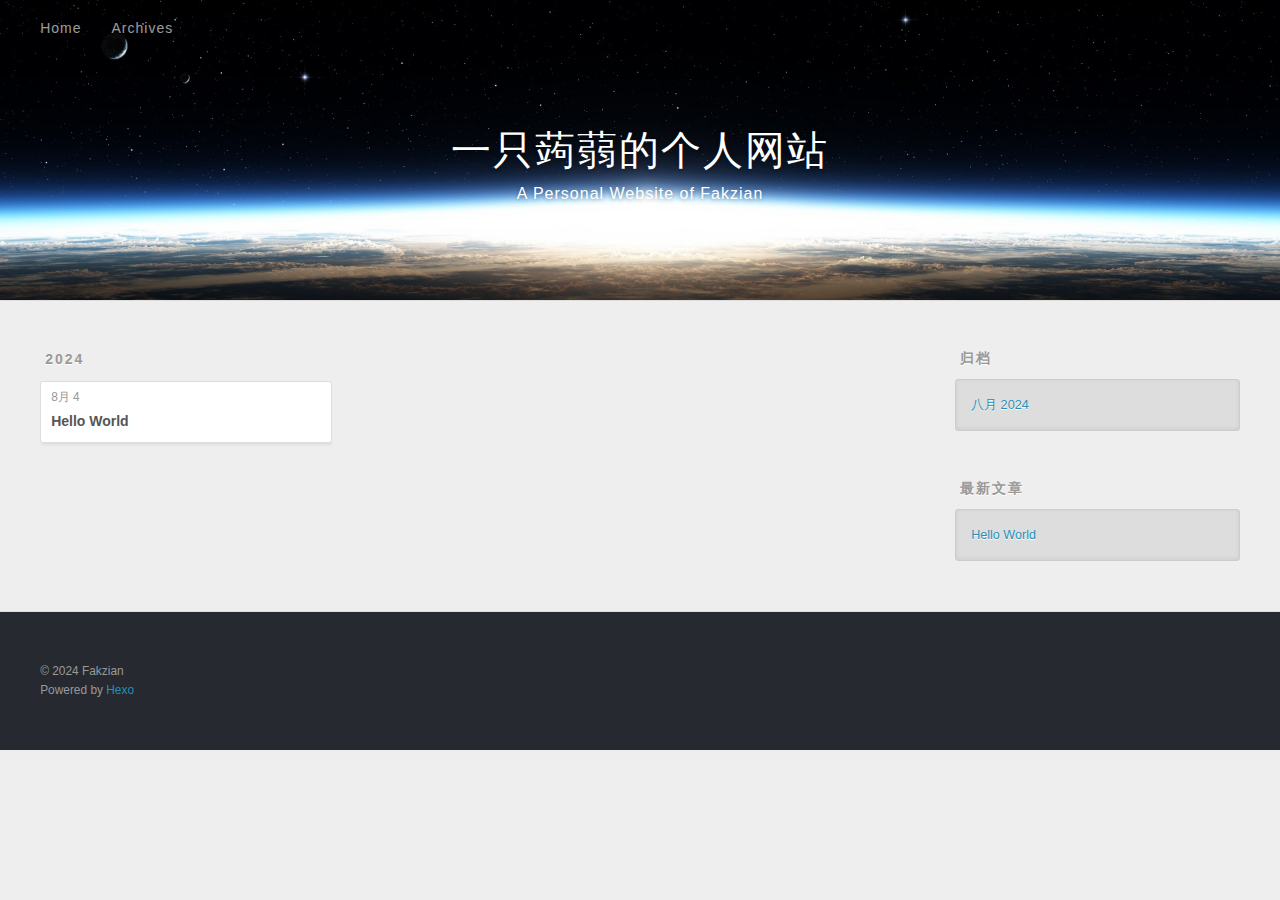
<file: archives/2024/08/index.html>
<!DOCTYPE html>
<html>
<head>
  <meta charset="utf-8">
  
  
  <title>归档: 2024/8 | 一只蒟蒻的个人网站</title>
  <meta name="viewport" content="width=device-width, initial-scale=1, shrink-to-fit=no">
  <meta name="description" content="积土成山，风雨兴焉；积水成渊，蛟龙生焉。">
<meta property="og:type" content="website">
<meta property="og:title" content="一只蒟蒻的个人网站">
<meta property="og:url" content="http://zhouziyuian.github.io/archives/2024/08/index.html">
<meta property="og:site_name" content="一只蒟蒻的个人网站">
<meta property="og:description" content="积土成山，风雨兴焉；积水成渊，蛟龙生焉。">
<meta property="og:locale" content="zh_CN">
<meta property="article:author" content="Fakzian">
<meta property="article:tag" content="蒟蒻,OIer,Programmer">
<meta name="twitter:card" content="summary">
  
    <link rel="alternate" href="/atom.xml" title="一只蒟蒻的个人网站" type="application/atom+xml">
  
  
    <link rel="shortcut icon" href="/favicon.png">
  
  
  
<link rel="stylesheet" href="/css/style.css">

  
    
<link rel="stylesheet" href="/fancybox/jquery.fancybox.min.css">

  
  
<meta name="generator" content="Hexo 7.3.0"></head>

<body>
  <div id="container">
    <div id="wrap">
      <header id="header">
  <div id="banner"></div>
  <div id="header-outer" class="outer">
    <div id="header-title" class="inner">
      <h1 id="logo-wrap">
        <a href="/" id="logo">一只蒟蒻的个人网站</a>
      </h1>
      
        <h2 id="subtitle-wrap">
          <a href="/" id="subtitle">A Personal Website of Fakzian</a>
        </h2>
      
    </div>
    <div id="header-inner" class="inner">
      <nav id="main-nav">
        <a id="main-nav-toggle" class="nav-icon"><span class="fa fa-bars"></span></a>
        
          <a class="main-nav-link" href="/">Home</a>
        
          <a class="main-nav-link" href="/archives">Archives</a>
        
      </nav>
      <nav id="sub-nav">
        
        
          <a class="nav-icon" href="/atom.xml" title="RSS 订阅"><span class="fa fa-rss"></span></a>
        
        <a class="nav-icon nav-search-btn" title="搜索"><span class="fa fa-search"></span></a>
      </nav>
      <div id="search-form-wrap">
        <form action="//google.com/search" method="get" accept-charset="UTF-8" class="search-form"><input type="search" name="q" class="search-form-input" placeholder="搜索"><button type="submit" class="search-form-submit">&#xF002;</button><input type="hidden" name="sitesearch" value="http://zhouziyuian.github.io"></form>
      </div>
    </div>
  </div>
</header>

      <div class="outer">
        <section id="main">
  
  
    
    
      
      
      <section class="archives-wrap">
        <div class="archive-year-wrap">
          <a href="/archives/2024" class="archive-year">2024</a>
        </div>
        <div class="archives">
    
    <article class="archive-article archive-type-post">
  <div class="archive-article-inner">
    <header class="archive-article-header">
      <a href="/2024/08/04/hello-world/" class="archive-article-date">
  <time class="dt-published" datetime="2024-08-04T06:43:41.655Z" itemprop="datePublished">8月 4</time>
</a>
      
  
    <h1 itemprop="name">
      <a class="archive-article-title" href="/2024/08/04/hello-world/">Hello World</a>
    </h1>
  

    </header>
  </div>
</article>
  
  
    </div></section>
  


</section>
        
          <aside id="sidebar">
  
    

  
    

  
    
  
    
  <div class="widget-wrap">
    <h3 class="widget-title">归档</h3>
    <div class="widget">
      <ul class="archive-list"><li class="archive-list-item"><a class="archive-list-link" href="/archives/2024/08/">八月 2024</a></li></ul>
    </div>
  </div>


  
    
  <div class="widget-wrap">
    <h3 class="widget-title">最新文章</h3>
    <div class="widget">
      <ul>
        
          <li>
            <a href="/2024/08/04/hello-world/">Hello World</a>
          </li>
        
      </ul>
    </div>
  </div>

  
</aside>
        
      </div>
      <footer id="footer">
  
  <div class="outer">
    <div id="footer-info" class="inner">
      
      &copy; 2024 Fakzian<br>
      Powered by <a href="https://hexo.io/" target="_blank">Hexo</a>
    </div>
  </div>
</footer>

    </div>
    <nav id="mobile-nav">
  
    <a href="/" class="mobile-nav-link">Home</a>
  
    <a href="/archives" class="mobile-nav-link">Archives</a>
  
</nav>
    


<script src="/js/jquery-3.6.4.min.js"></script>



  
<script src="/fancybox/jquery.fancybox.min.js"></script>




<script src="/js/script.js"></script>





  </div>
</body>
</html>
</file>
<file: css/style.css>
body {
  width: 100%;
}
body:before,
body:after {
  content: "";
  display: table;
}
body:after {
  clear: both;
}
html,
body,
div,
span,
applet,
object,
iframe,
h1,
h2,
h3,
h4,
h5,
h6,
p,
blockquote,
pre,
a,
abbr,
acronym,
address,
big,
cite,
code,
del,
dfn,
em,
img,
ins,
kbd,
q,
s,
samp,
small,
strike,
strong,
sub,
sup,
tt,
var,
dl,
dt,
dd,
ol,
ul,
li,
fieldset,
form,
label,
legend,
table,
caption,
tbody,
tfoot,
thead,
tr,
th,
td {
  margin: 0;
  padding: 0;
  border: 0;
  outline: 0;
  font-weight: inherit;
  font-style: inherit;
  font-family: inherit;
  font-size: 100%;
  vertical-align: baseline;
}
body {
  line-height: 1;
  color: #000;
  background: #fff;
}
ol,
ul {
  list-style: none;
}
table {
  border-collapse: separate;
  border-spacing: 0;
  vertical-align: middle;
}
caption,
th,
td {
  text-align: left;
  font-weight: normal;
  vertical-align: middle;
}
a img {
  border: none;
}
input,
button {
  margin: 0;
  padding: 0;
}
input::-moz-focus-inner,
button::-moz-focus-inner {
  border: 0;
  padding: 0;
}
html,
body,
#container {
  height: 100%;
}
body {
  background: #eee;
  font: 14px -apple-system, BlinkMacSystemFont, "Segoe UI", "Roboto", "Oxygen", "Ubuntu", "Cantarell", "Fira Sans", "Droid Sans", "Helvetica Neue", sans-serif;
  -webkit-text-size-adjust: 100%;
}
.outer {
  max-width: 1220px;
  margin: 0 auto;
  padding: 0 20px;
}
.outer:before,
.outer:after {
  content: "";
  display: table;
}
.outer:after {
  clear: both;
}
.inner {
  display: inline;
  float: left;
  width: 98.33333333333333%;
  margin: 0 0.833333333333333%;
}
.left,
.alignleft {
  float: left;
}
.right,
.alignright {
  float: right;
}
.clear {
  clear: both;
}
#container {
  position: relative;
}
.mobile-nav-on {
  overflow: hidden;
}
#wrap {
  height: 100%;
  width: 100%;
  position: absolute;
  top: 0;
  left: 0;
  -webkit-transition: 0.2s ease-out;
  -moz-transition: 0.2s ease-out;
  -ms-transition: 0.2s ease-out;
  transition: 0.2s ease-out;
  z-index: 1;
  background: #eee;
}
.mobile-nav-on #wrap {
  left: 280px;
}
@media screen and (min-width: 768px) {
  #main {
    display: inline;
    float: left;
    width: 73.33333333333333%;
    margin: 0 0.833333333333333%;
  }
}
.article-date,
.article-category-link,
.archive-year,
.widget-title {
  text-decoration: none;
  text-transform: uppercase;
  letter-spacing: 2px;
  color: #999;
  margin-bottom: 1em;
  margin-left: 5px;
  line-height: 1em;
  text-shadow: 0 1px #fff;
  font-weight: bold;
}
.article-inner,
.archive-article-inner {
  background: #fff;
  -webkit-box-shadow: 1px 2px 3px #ddd;
  box-shadow: 1px 2px 3px #ddd;
  border: 1px solid #ddd;
  border-radius: 3px;
}
.article-entry h1,
.widget h1 {
  font-size: 2em;
}
.article-entry h2,
.widget h2 {
  font-size: 1.5em;
}
.article-entry h3,
.widget h3 {
  font-size: 1.3em;
}
.article-entry h4,
.widget h4 {
  font-size: 1.2em;
}
.article-entry h5,
.widget h5 {
  font-size: 1em;
}
.article-entry h6,
.widget h6 {
  font-size: 1em;
  color: #999;
}
.article-entry hr,
.widget hr {
  border: 1px dashed #ddd;
}
.article-entry strong,
.widget strong {
  font-weight: bold;
}
.article-entry em,
.widget em,
.article-entry cite,
.widget cite {
  font-style: italic;
}
.article-entry sup,
.widget sup,
.article-entry sub,
.widget sub {
  font-size: 0.75em;
  line-height: 0;
  position: relative;
  vertical-align: baseline;
}
.article-entry sup,
.widget sup {
  top: -0.5em;
}
.article-entry sub,
.widget sub {
  bottom: -0.2em;
}
.article-entry small,
.widget small {
  font-size: 0.85em;
}
.article-entry acronym,
.widget acronym,
.article-entry abbr,
.widget abbr {
  border-bottom: 1px dotted;
}
.article-entry ul,
.widget ul,
.article-entry ol,
.widget ol,
.article-entry dl,
.widget dl {
  margin: 0 20px;
  line-height: 1.6em;
}
.article-entry ul ul,
.widget ul ul,
.article-entry ol ul,
.widget ol ul,
.article-entry ul ol,
.widget ul ol,
.article-entry ol ol,
.widget ol ol {
  margin-top: 0;
  margin-bottom: 0;
}
.article-entry ul,
.widget ul {
  list-style: disc;
}
.article-entry ol,
.widget ol {
  list-style: decimal;
}
.article-entry dt,
.widget dt {
  font-weight: bold;
}
#header {
  height: 300px;
  position: relative;
  border-bottom: 1px solid #ddd;
}
#header:before,
#header:after {
  content: "";
  position: absolute;
  left: 0;
  right: 0;
  height: 40px;
}
#header:before {
  top: 0;
  background: -webkit-linear-gradient(rgba(0,0,0,0.2), transparent);
  background: -moz-linear-gradient(rgba(0,0,0,0.2), transparent);
  background: -ms-linear-gradient(rgba(0,0,0,0.2), transparent);
  background: linear-gradient(rgba(0,0,0,0.2), transparent);
}
#header:after {
  bottom: 0;
  background: -webkit-linear-gradient(transparent, rgba(0,0,0,0.2));
  background: -moz-linear-gradient(transparent, rgba(0,0,0,0.2));
  background: -ms-linear-gradient(transparent, rgba(0,0,0,0.2));
  background: linear-gradient(transparent, rgba(0,0,0,0.2));
}
#header-outer {
  height: 100%;
  position: relative;
}
#header-inner {
  position: relative;
  overflow: hidden;
}
#banner {
  position: absolute;
  top: 0;
  left: 0;
  width: 100%;
  height: 100%;
  background: url("images/banner.jpg") center #000;
  background-size: cover;
  z-index: -1;
}
#header-title {
  text-align: center;
  height: 40px;
  position: absolute;
  top: 50%;
  left: 0;
  margin-top: -20px;
}
#logo,
#subtitle {
  text-decoration: none;
  color: #fff;
  font-weight: 300;
  text-shadow: 0 1px 4px rgba(0,0,0,0.3);
}
#logo {
  font-size: 40px;
  line-height: 40px;
  letter-spacing: 2px;
}
#subtitle {
  font-size: 16px;
  line-height: 16px;
  letter-spacing: 1px;
}
#subtitle-wrap {
  margin-top: 16px;
}
#main-nav {
  float: left;
  margin-left: -15px;
}
.nav-icon,
.main-nav-link {
  float: left;
  color: #fff;
  opacity: 0.6;
  text-decoration: none;
  text-shadow: 0 1px rgba(0,0,0,0.2);
  -webkit-transition: opacity 0.2s;
  -moz-transition: opacity 0.2s;
  -ms-transition: opacity 0.2s;
  transition: opacity 0.2s;
  display: block;
  padding: 20px 15px;
}
.nav-icon:hover,
.main-nav-link:hover {
  opacity: 1;
}
.nav-icon {
  text-align: center;
  font-size: 14px;
  width: 14px;
  height: 14px;
  padding: 20px 15px;
  position: relative;
  cursor: pointer;
}
.main-nav-link {
  font-weight: 300;
  letter-spacing: 1px;
}
@media screen and (max-width: 479px) {
  .main-nav-link {
    display: none;
  }
}
#main-nav-toggle {
  display: none;
}
@media screen and (max-width: 479px) {
  #main-nav-toggle {
    display: block;
  }
}
#sub-nav {
  float: right;
  margin-right: -15px;
}
#search-form-wrap {
  position: absolute;
  top: 15px;
  width: 150px;
  height: 30px;
  right: -150px;
  opacity: 0;
  -webkit-transition: 0.2s ease-out;
  -moz-transition: 0.2s ease-out;
  -ms-transition: 0.2s ease-out;
  transition: 0.2s ease-out;
}
#search-form-wrap.on {
  opacity: 1;
  right: 0;
}
@media screen and (max-width: 479px) {
  #search-form-wrap {
    width: 100%;
    right: -100%;
  }
}
.search-form {
  position: absolute;
  top: 0;
  left: 0;
  right: 0;
  background: #fff;
  padding: 5px 15px;
  border-radius: 15px;
  -webkit-box-shadow: 0 0 10px rgba(0,0,0,0.3);
  box-shadow: 0 0 10px rgba(0,0,0,0.3);
}
.search-form-input {
  border: none;
  background: none;
  color: #555;
  width: 100%;
  font: 13px -apple-system, BlinkMacSystemFont, "Segoe UI", "Roboto", "Oxygen", "Ubuntu", "Cantarell", "Fira Sans", "Droid Sans", "Helvetica Neue", sans-serif;
  outline: none;
}
.search-form-input::-webkit-search-results-decoration,
.search-form-input::-webkit-search-cancel-button {
  -webkit-appearance: none;
}
.search-form-submit {
  position: absolute;
  top: 50%;
  right: 10px;
  margin-top: -7px;
  font: 13px ForkAwesome;
  border: none;
  background: none;
  color: #bbb;
  cursor: pointer;
}
.search-form-submit:hover,
.search-form-submit:focus {
  color: #777;
}
.article {
  margin: 50px 0;
}
.article-inner {
  overflow: hidden;
}
.article-meta:before,
.article-meta:after {
  content: "";
  display: table;
}
.article-meta:after {
  clear: both;
}
.article-date {
  float: left;
}
.article-category {
  float: left;
  line-height: 1em;
  color: #ccc;
  text-shadow: 0 1px #fff;
  margin-left: 8px;
}
.article-category:before {
  content: "\2022";
}
.article-category-link {
  margin: 0 12px 1em;
}
.article-header {
  padding: 20px 20px 0;
}
.article-title {
  text-decoration: none;
  font-size: 2em;
  font-weight: bold;
  color: #555;
  line-height: 1.1em;
  -webkit-transition: color 0.2s;
  -moz-transition: color 0.2s;
  -ms-transition: color 0.2s;
  transition: color 0.2s;
}
a.article-title:hover {
  color: #258fb8;
}
.article-entry {
  color: #555;
  padding: 0 20px;
}
.article-entry:before,
.article-entry:after {
  content: "";
  display: table;
}
.article-entry:after {
  clear: both;
}
.article-entry p,
.article-entry table {
  line-height: 1.6em;
  margin: 1.6em 0;
}
.article-entry h1,
.article-entry h2,
.article-entry h3,
.article-entry h4,
.article-entry h5,
.article-entry h6 {
  font-weight: bold;
}
.article-entry h1,
.article-entry h2,
.article-entry h3,
.article-entry h4,
.article-entry h5,
.article-entry h6 {
  line-height: 1.1em;
  margin: 1.1em 0;
}
.article-entry a {
  color: #258fb8;
  text-decoration: none;
}
.article-entry a:hover {
  text-decoration: underline;
}
.article-entry ul,
.article-entry ol,
.article-entry dl {
  margin-top: 1.6em;
  margin-bottom: 1.6em;
}
.article-entry img,
.article-entry video {
  max-width: 100%;
  height: auto;
  display: block;
  margin: auto;
}
.article-entry iframe {
  border: none;
}
.article-entry table {
  width: 100%;
  border-collapse: collapse;
  border-spacing: 0;
}
.article-entry th {
  font-weight: bold;
  border-bottom: 3px solid #ddd;
  padding-bottom: 0.5em;
}
.article-entry td {
  border-bottom: 1px solid #ddd;
  padding: 10px 0;
}
.article-entry blockquote {
  font-family: Georgia, "Times New Roman", serif;
  margin: 1.6em 20px;
  text-align: center;
}
.article-entry blockquote footer {
  font-size: 14px;
  margin: 1.6em 0;
  font-family: -apple-system, BlinkMacSystemFont, "Segoe UI", "Roboto", "Oxygen", "Ubuntu", "Cantarell", "Fira Sans", "Droid Sans", "Helvetica Neue", sans-serif;
}
.article-entry blockquote footer cite:before {
  content: "—";
  padding: 0 0.5em;
}
.article-entry .pullquote {
  text-align: left;
  width: 45%;
  margin: 0;
}
.article-entry .pullquote.left {
  margin-left: 0.5em;
  margin-right: 1em;
}
.article-entry .pullquote.right {
  margin-right: 0.5em;
  margin-left: 1em;
}
.article-entry .caption {
  color: #999;
  display: block;
  font-size: 0.9em;
  margin-top: 0.5em;
  position: relative;
  text-align: center;
}
.article-entry .video-container {
  position: relative;
  padding-top: 56.25%;
  height: 0;
  overflow: hidden;
}
.article-entry .video-container iframe,
.article-entry .video-container object,
.article-entry .video-container embed {
  position: absolute;
  top: 0;
  left: 0;
  width: 100%;
  height: 100%;
  margin-top: 0;
}
.article-more-link a {
  display: inline-block;
  line-height: 1em;
  padding: 6px 15px;
  border-radius: 15px;
  background: #eee;
  color: #999;
  text-shadow: 0 1px #fff;
  text-decoration: none;
}
.article-more-link a:hover {
  background: #258fb8;
  color: #fff;
  text-decoration: none;
  text-shadow: 0 1px #1e7293;
}
.article-footer {
  font-size: 0.85em;
  line-height: 1.6em;
  border-top: 1px solid #ddd;
  padding-top: 1.6em;
  margin: 0 20px 20px;
}
.article-footer:before,
.article-footer:after {
  content: "";
  display: table;
}
.article-footer:after {
  clear: both;
}
.article-footer a {
  color: #999;
  text-decoration: none;
}
.article-footer a:hover {
  color: #555;
}
.article-tag-list-item {
  float: left;
  margin-right: 10px;
}
.article-tag-list-link:before {
  content: "#";
}
.article-comment-link {
  float: right;
}
.article-comment-link:before {
  padding-right: 8px;
}
.article-share-link {
  cursor: pointer;
  float: right;
  margin-left: 20px;
}
.article-share-link:before {
  padding-right: 6px;
}
#article-nav {
  position: relative;
}
#article-nav:before,
#article-nav:after {
  content: "";
  display: table;
}
#article-nav:after {
  clear: both;
}
@media screen and (min-width: 768px) {
  #article-nav {
    margin: 50px 0;
  }
  #article-nav:before {
    width: 8px;
    height: 8px;
    position: absolute;
    top: 50%;
    left: 50%;
    margin-top: -4px;
    margin-left: -4px;
    content: "";
    border-radius: 50%;
    background: #ddd;
    -webkit-box-shadow: 0 1px 2px #fff;
    box-shadow: 0 1px 2px #fff;
  }
}
.article-nav-link-wrap {
  text-decoration: none;
  text-shadow: 0 1px #fff;
  color: #999;
  -webkit-box-sizing: border-box;
  -moz-box-sizing: border-box;
  box-sizing: border-box;
  margin-top: 50px;
  text-align: center;
  display: block;
}
.article-nav-link-wrap:hover {
  color: #555;
}
@media screen and (min-width: 768px) {
  .article-nav-link-wrap {
    width: 50%;
    margin-top: 0;
  }
}
@media screen and (min-width: 768px) {
  #article-nav-newer {
    float: left;
    text-align: right;
    padding-right: 20px;
  }
}
@media screen and (min-width: 768px) {
  #article-nav-older {
    float: right;
    text-align: left;
    padding-left: 20px;
  }
}
.article-nav-caption {
  text-transform: uppercase;
  letter-spacing: 2px;
  color: #ddd;
  line-height: 1em;
  font-weight: bold;
}
#article-nav-newer .article-nav-caption {
  margin-right: -2px;
}
.article-nav-title {
  font-size: 0.85em;
  line-height: 1.6em;
  margin-top: 0.5em;
}
.article-share-box {
  position: absolute;
  display: none;
  background: #fff;
  -webkit-box-shadow: 1px 2px 10px rgba(0,0,0,0.2);
  box-shadow: 1px 2px 10px rgba(0,0,0,0.2);
  border-radius: 3px;
  margin-left: -145px;
  overflow: hidden;
  z-index: 1;
}
.article-share-box.on {
  display: block;
}
.article-share-input {
  width: 100%;
  background: none;
  -webkit-box-sizing: border-box;
  -moz-box-sizing: border-box;
  box-sizing: border-box;
  font: 14px -apple-system, BlinkMacSystemFont, "Segoe UI", "Roboto", "Oxygen", "Ubuntu", "Cantarell", "Fira Sans", "Droid Sans", "Helvetica Neue", sans-serif;
  padding: 0 15px;
  color: #555;
  outline: none;
  border: 1px solid #ddd;
  border-radius: 3px 3px 0 0;
  height: 36px;
  line-height: 36px;
}
.article-share-links {
  background: #eee;
}
.article-share-links:before,
.article-share-links:after {
  content: "";
  display: table;
}
.article-share-links:after {
  clear: both;
}
.article-share-twitter,
.article-share-facebook,
.article-share-pinterest,
.article-share-linkedin {
  width: 50px;
  height: 36px;
  display: block;
  float: left;
  position: relative;
  color: #999;
  text-shadow: 0 1px #fff;
}
.article-share-twitter:before,
.article-share-facebook:before,
.article-share-pinterest:before,
.article-share-linkedin:before {
  font-size: 20px;
  width: 20px;
  height: 20px;
  position: absolute;
  top: 50%;
  left: 50%;
  margin-top: -10px;
  margin-left: -10px;
  text-align: center;
}
.article-share-twitter:hover,
.article-share-facebook:hover,
.article-share-pinterest:hover,
.article-share-linkedin:hover {
  color: #fff;
}
.article-share-twitter:hover {
  background: #00aced;
  text-shadow: 0 1px #008abe;
}
.article-share-facebook:hover {
  background: #3b5998;
  text-shadow: 0 1px #2f477a;
}
.article-share-pinterest:hover {
  background: #cb2027;
  text-shadow: 0 1px #a21a1f;
}
.article-share-linkedin:hover {
  background: #0077b5;
  text-shadow: 0 1px #005f91;
}
.article-gallery {
  background: #000;
  position: relative;
}
.article-gallery-photos {
  position: relative;
  overflow: hidden;
}
.article-gallery-img {
  display: none;
  max-width: 100%;
}
.article-gallery-img:first-child {
  display: block;
}
.article-gallery-img.loaded {
  position: absolute;
  display: block;
}
.article-gallery-img img {
  display: block;
  max-width: 100%;
  margin: 0 auto;
}
#comments {
  background: #fff;
  -webkit-box-shadow: 1px 2px 3px #ddd;
  box-shadow: 1px 2px 3px #ddd;
  padding: 20px;
  border: 1px solid #ddd;
  border-radius: 3px;
  margin: 50px 0;
}
#comments a {
  color: #258fb8;
}
.archives-wrap {
  margin: 50px 0;
}
.archives:before,
.archives:after {
  content: "";
  display: table;
}
.archives:after {
  clear: both;
}
.archive-year-wrap {
  margin-bottom: 1em;
}
.archives {
  -webkit-column-gap: 10px;
  -moz-column-gap: 10px;
  column-gap: 10px;
}
@media screen and (min-width: 480px) and (max-width: 767px) {
  .archives {
    -webkit-column-count: 2;
    -moz-column-count: 2;
    column-count: 2;
  }
}
@media screen and (min-width: 768px) {
  .archives {
    -webkit-column-count: 3;
    -moz-column-count: 3;
    column-count: 3;
  }
}
.archive-article {
  -webkit-column-break-inside: avoid;
  page-break-inside: avoid;
  overflow: hidden;
  break-inside: avoid-column;
}
.archive-article-inner {
  padding: 10px;
  margin-bottom: 15px;
}
.archive-article-title {
  text-decoration: none;
  font-weight: bold;
  color: #555;
  -webkit-transition: color 0.2s;
  -moz-transition: color 0.2s;
  -ms-transition: color 0.2s;
  transition: color 0.2s;
  line-height: 1.6em;
}
.archive-article-title:hover {
  color: #258fb8;
}
.archive-article-footer {
  margin-top: 1em;
}
.archive-article-date {
  color: #999;
  text-decoration: none;
  font-size: 0.85em;
  line-height: 1em;
  margin-bottom: 0.5em;
  display: block;
}
#page-nav {
  margin: 50px auto;
  background: #fff;
  -webkit-box-shadow: 1px 2px 3px #ddd;
  box-shadow: 1px 2px 3px #ddd;
  border: 1px solid #ddd;
  border-radius: 3px;
  text-align: center;
  color: #999;
  overflow: hidden;
}
#page-nav:before,
#page-nav:after {
  content: "";
  display: table;
}
#page-nav:after {
  clear: both;
}
#page-nav a,
#page-nav span {
  padding: 10px 20px;
  line-height: 1;
  height: 2ex;
}
#page-nav a {
  color: #999;
  text-decoration: none;
}
#page-nav a:hover {
  background: #999;
  color: #fff;
}
#page-nav .prev {
  float: left;
}
#page-nav .next {
  float: right;
}
#page-nav .page-number {
  display: inline-block;
}
@media screen and (max-width: 479px) {
  #page-nav .page-number {
    display: none;
  }
}
#page-nav .current {
  color: #555;
  font-weight: bold;
}
#page-nav .space {
  color: #ddd;
}
#footer {
  background: #262a30;
  padding: 50px 0;
  border-top: 1px solid #ddd;
  color: #999;
}
#footer a {
  color: #258fb8;
  text-decoration: none;
}
#footer a:hover {
  text-decoration: underline;
}
#footer-info {
  line-height: 1.6em;
  font-size: 0.85em;
}
.article-entry pre,
.article-entry .highlight {
  background: #2d2d2d;
  margin: 0 -20px;
  padding: 15px 20px;
  border-style: solid;
  border-color: #ddd;
  border-width: 1px 0;
  overflow: auto;
  color: #ccc;
  line-height: 22.400000000000002px;
}
.article-entry .highlight .gutter pre,
.article-entry .gist .gist-file .gist-data .line-numbers {
  color: #666;
  font-size: 0.85em;
}
.article-entry pre,
.article-entry code {
  font-family: "Source Code Pro", Consolas, Monaco, Menlo, Consolas, monospace;
}
.article-entry code {
  background: #eee;
  text-shadow: 0 1px #fff;
  padding: 0 0.3em;
}
.article-entry pre code {
  background: none;
  text-shadow: none;
  padding: 0;
}
.article-entry .highlight pre {
  border: none;
  margin: 0;
  padding: 0;
}
.article-entry .highlight table {
  margin: 0;
  width: auto;
}
.article-entry .highlight td {
  border: none;
  padding: 0;
}
.article-entry .highlight figcaption {
  font-size: 0.85em;
  color: #999;
  line-height: 1em;
  margin-bottom: 1em;
}
.article-entry .highlight figcaption:before,
.article-entry .highlight figcaption:after {
  content: "";
  display: table;
}
.article-entry .highlight figcaption:after {
  clear: both;
}
.article-entry .highlight figcaption a {
  float: right;
}
.article-entry .highlight .gutter {
  -moz-user-select: none;
  -ms-user-select: none;
  -webkit-user-select: none;
  -webkit-user-select: none;
  -moz-user-select: none;
  -ms-user-select: none;
  user-select: none;
}
.article-entry .highlight .gutter pre {
  text-align: right;
  padding-right: 20px;
}
.article-entry .highlight .line {
  height: 22.400000000000002px;
}
.article-entry .highlight .line.marked {
  background: #515151;
}
.article-entry .gist {
  margin: 0 -20px;
  border-style: solid;
  border-color: #ddd;
  border-width: 1px 0;
  background: #2d2d2d;
  padding: 15px 20px 15px 0;
}
.article-entry .gist .gist-file {
  border: none;
  font-family: "Source Code Pro", Consolas, Monaco, Menlo, Consolas, monospace;
  margin: 0;
}
.article-entry .gist .gist-file .gist-data {
  background: none;
  border: none;
}
.article-entry .gist .gist-file .gist-data .line-numbers {
  background: none;
  border: none;
  padding: 0 20px 0 0;
}
.article-entry .gist .gist-file .gist-data .line-data {
  padding: 0 !important;
}
.article-entry .gist .gist-file .highlight {
  margin: 0;
  padding: 0;
  border: none;
}
.article-entry .gist .gist-file .gist-meta {
  background: #2d2d2d;
  color: #999;
  font: 0.85em -apple-system, BlinkMacSystemFont, "Segoe UI", "Roboto", "Oxygen", "Ubuntu", "Cantarell", "Fira Sans", "Droid Sans", "Helvetica Neue", sans-serif;
  text-shadow: 0 0;
  padding: 0;
  margin-top: 1em;
  margin-left: 20px;
}
.article-entry .gist .gist-file .gist-meta a {
  color: #258fb8;
  font-weight: normal;
}
.article-entry .gist .gist-file .gist-meta a:hover {
  text-decoration: underline;
}
pre .comment,
pre .title {
  color: #999;
}
pre .variable,
pre .attribute,
pre .tag,
pre .regexp,
pre .ruby .constant,
pre .xml .tag .title,
pre .xml .pi,
pre .xml .doctype,
pre .html .doctype,
pre .css .id,
pre .css .class,
pre .css .pseudo {
  color: #f2777a;
}
pre .number,
pre .preprocessor,
pre .built_in,
pre .literal,
pre .params,
pre .constant {
  color: #f99157;
}
pre .class,
pre .ruby .class .title,
pre .css .rules .attribute {
  color: #9c9;
}
pre .string,
pre .value,
pre .inheritance,
pre .header,
pre .ruby .symbol,
pre .xml .cdata {
  color: #9c9;
}
pre .css .hexcolor {
  color: #6cc;
}
pre .function,
pre .python .decorator,
pre .python .title,
pre .ruby .function .title,
pre .ruby .title .keyword,
pre .perl .sub,
pre .javascript .title,
pre .coffeescript .title {
  color: #69c;
}
pre .keyword,
pre .javascript .function {
  color: #c9c;
}
@media screen and (max-width: 479px) {
  #mobile-nav {
    position: absolute;
    top: 0;
    left: 0;
    width: 280px;
    height: 100%;
    background: #191919;
    border-right: 1px solid #fff;
  }
}
@media screen and (max-width: 479px) {
  .mobile-nav-link {
    display: block;
    color: #999;
    text-decoration: none;
    padding: 15px 20px;
    font-weight: bold;
  }
  .mobile-nav-link:hover {
    color: #fff;
  }
}
@media screen and (min-width: 768px) {
  #sidebar {
    display: inline;
    float: left;
    width: 23.333333333333332%;
    margin: 0 0.833333333333333%;
  }
}
.widget-wrap {
  margin: 50px 0;
}
.widget {
  color: #777;
  text-shadow: 0 1px #fff;
  background: #ddd;
  -webkit-box-shadow: 0 -1px 4px #ccc inset;
  box-shadow: 0 -1px 4px #ccc inset;
  border: 1px solid #ccc;
  padding: 15px;
  border-radius: 3px;
}
.widget a {
  color: #258fb8;
  text-decoration: none;
}
.widget a:hover {
  text-decoration: underline;
}
.widget ul ul,
.widget ol ul,
.widget dl ul,
.widget ul ol,
.widget ol ol,
.widget dl ol,
.widget ul dl,
.widget ol dl,
.widget dl dl {
  margin-left: 15px;
  list-style: disc;
}
.widget {
  line-height: 1.6em;
  word-wrap: break-word;
  font-size: 0.9em;
}
.widget ul,
.widget ol {
  list-style: none;
  margin: 0;
}
.widget ul ul,
.widget ol ul,
.widget ul ol,
.widget ol ol {
  margin: 0 20px;
}
.widget ul ul,
.widget ol ul {
  list-style: disc;
}
.widget ul ol,
.widget ol ol {
  list-style: decimal;
}
.category-list-count,
.tag-list-count,
.archive-list-count {
  padding-left: 5px;
  color: #999;
  font-size: 0.85em;
}
.category-list-count:before,
.tag-list-count:before,
.archive-list-count:before {
  content: "(";
}
.category-list-count:after,
.tag-list-count:after,
.archive-list-count:after {
  content: ")";
}
.tagcloud a {
  margin-right: 5px;
  display: inline-block;
}
</file>
